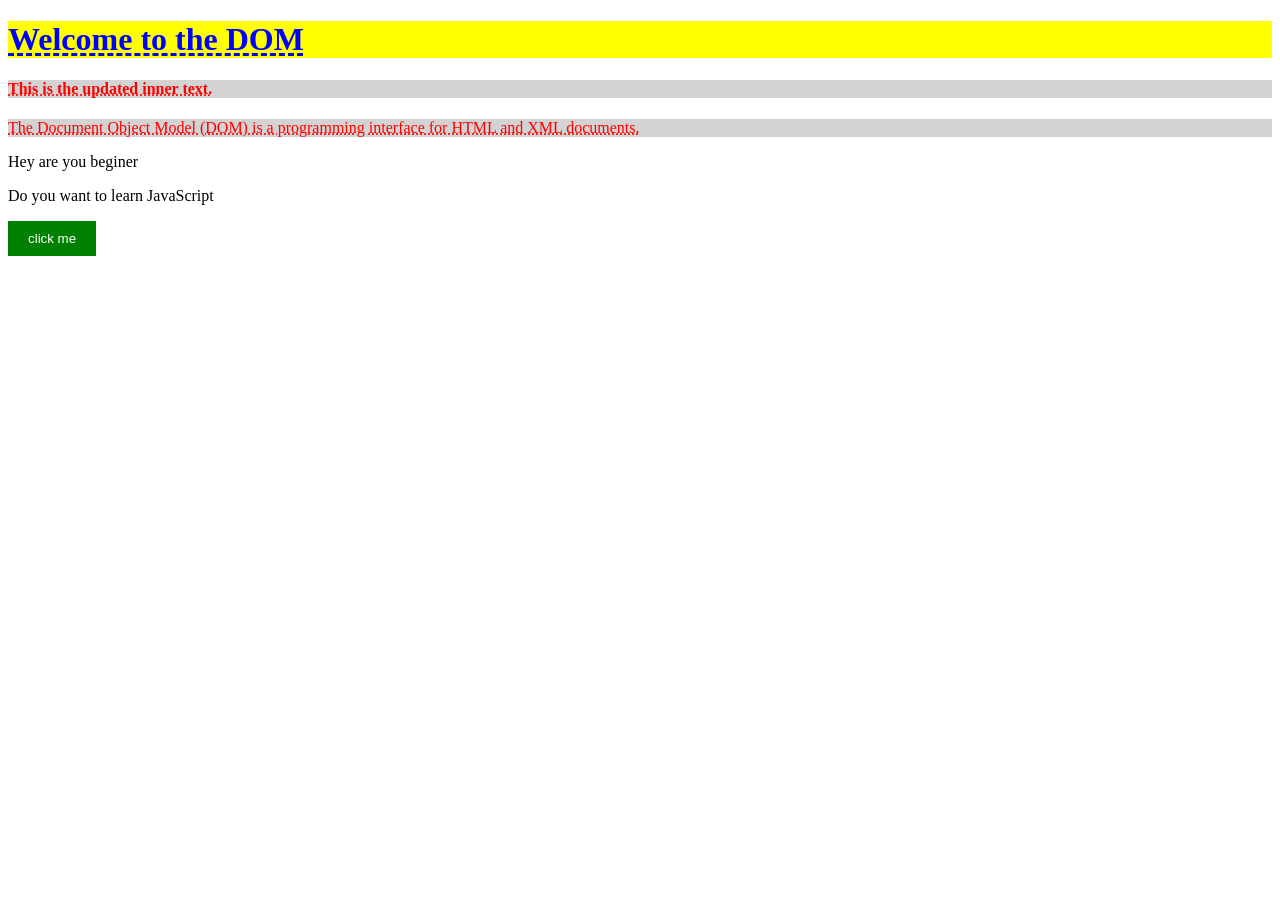
<file: DOM/First.html>
<!DOCTYPE html>
<html lang="en">
<head>
    <meta charset="UTF-8">
    <meta name="viewport" content="width=device-width, initial-scale=1.0">
    <title>Welcome to the DOM</title>
    <link rel="stylesheet" href="style.css">
</head>
<body>

   <h1 id="heading">Welcome to the DOM</h1>
   <h4 class="paragraph">Document Object Model</h4>
   <p class="paragraph">The Document Object Model (DOM) is a programming interface for HTML and XML documents.</p>
   <p>Hey are you beginer</p>
   <p>Do you want to learn JavaScript</p>

   <button>click me</button>
       <script src="script.js"></script>
</body>
</html>
</file>
<file: DOM/style.css>
#heading {
    color: blue;
    text-decoration: underline dashed;
    background-color: yellow;
}
.paragraph {
    color: red;
    text-decoration: underline dotted;
    background-color: lightgray;
}
button{
    color: white;
    text-decoration: none;
    background-color: green;
    border: none;
    padding: 10px 20px;
    cursor: pointer;
}
</file>
